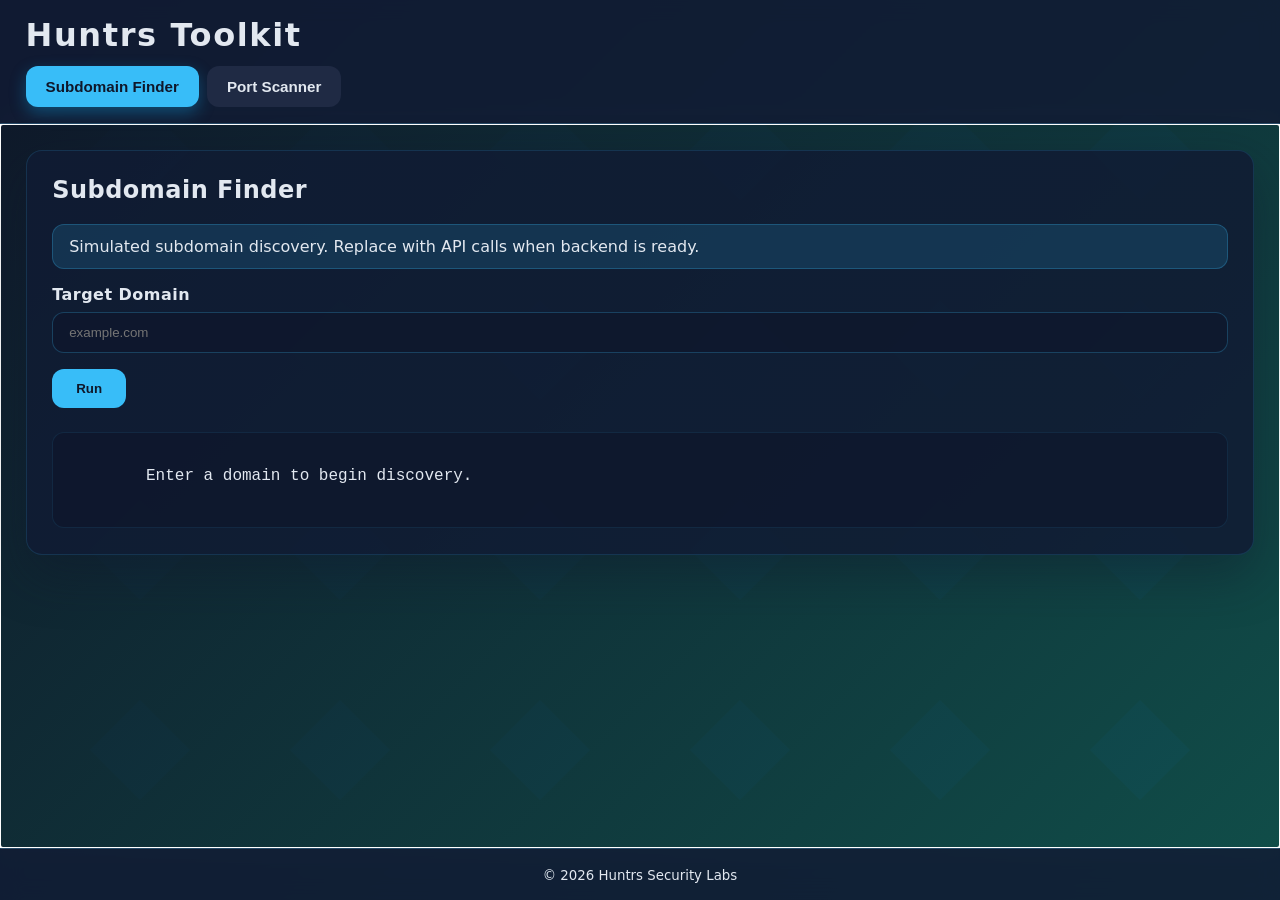
<file: frontend/index.html>
<!DOCTYPE html>
<html lang="en">
<head>
    <meta charset="UTF-8">
    <meta name="viewport" content="width=device-width, initial-scale=1.0">
    <title>Huntrs Toolkit</title>
    <link rel="stylesheet" href="css/main.css">
</head>
<body>
    <div class="app">
        <header class="app__header">
            <h1 class="app__title">Huntrs Toolkit</h1>
            <nav class="app__nav" aria-label="Primary">
                <button class="nav__btn" data-view="subdomain" type="button">Subdomain Finder</button>
                <button class="nav__btn" data-view="scanner" type="button">Port Scanner</button>
            </nav>
        </header>
        <main id="main-content" class="app__main" tabindex="-1" aria-live="polite">
            <noscript>You need JavaScript enabled to use the toolkit.</noscript>
        </main>
        <footer class="app__footer">
            <small>&copy; <span id="current-year"></span> Huntrs Security Labs</small>
        </footer>
    </div>
    <template id="view-template"></template>
    <script type="module" src="js/main.js"></script>
</body>
</html>
</file>
<file: frontend/css/main.css>
/* Main layout styling for Huntrs modular frontend */
:root {
    color-scheme: dark;
    --bg: #0f172a;
    --surface: #111c34;
    --surface-alt: #1f2a44;
    --text: #e2e8f0;
    --accent: #38bdf8;
    --accent-hover: #0ea5e9;
    --danger: #f87171;
    font-family: "Inter", system-ui, -apple-system, BlinkMacSystemFont, "Segoe UI", sans-serif;
}

* {
    box-sizing: border-box;
}

body {
    margin: 0;
    min-height: 100vh;
    background: linear-gradient(135deg, rgba(15, 23, 42, 0.95), rgba(15, 118, 110, 0.6)), url("data:image/svg+xml,%3Csvg width='80' height='80' viewBox='0 0 80 80' xmlns='http://www.w3.org/2000/svg'%3E%3Cg fill='%23111c34' fill-opacity='0.6' fill-rule='evenodd'%3E%3Cpath d='M0 80h20L0 60zM80 0H60l20 20zM0 0v20L20 0zM80 80V60l-20 20z'/%3E%3C/g%3E%3C/svg%3E") center/200px;
    color: var(--text);
}

.app {
    display: grid;
    grid-template-rows: auto 1fr auto;
    min-height: 100vh;
}

.app__header,
.app__footer {
    background: rgba(17, 28, 52, 0.85);
    backdrop-filter: blur(10px);
    border-bottom: 1px solid rgba(56, 189, 248, 0.2);
    padding: 1rem clamp(1.5rem, 2vw, 3rem);
}

.app__footer {
    border-bottom: none;
    border-top: 1px solid rgba(56, 189, 248, 0.2);
    text-align: center;
}

.app__title {
    margin: 0 0 0.75rem;
    font-size: clamp(1.75rem, 2.5vw, 2.5rem);
    letter-spacing: 0.05em;
}

.app__nav {
    display: flex;
    gap: 0.5rem;
    flex-wrap: wrap;
}

.nav__btn {
    appearance: none;
    border: none;
    border-radius: 0.75rem;
    padding: 0.75rem 1.25rem;
    background: var(--surface-alt);
    color: inherit;
    font-size: 0.95rem;
    font-weight: 600;
    cursor: pointer;
    transition: transform 160ms ease, background 200ms ease, box-shadow 200ms ease;
}

.nav__btn:hover,
.nav__btn:focus {
    outline: none;
    background: var(--accent-hover);
    color: #0f172a;
    transform: translateY(-1px);
    box-shadow: 0 10px 20px rgba(14, 165, 233, 0.2);
}

.nav__btn.active {
    background: var(--accent);
    color: #0f172a;
    box-shadow: 0 6px 16px rgba(14, 165, 233, 0.35);
}

.app__main {
    padding: clamp(1.5rem, 2vw, 3rem);
}

.panel {
    background: rgba(17, 28, 52, 0.88);
    border: 1px solid rgba(56, 189, 248, 0.15);
    border-radius: 1rem;
    padding: clamp(1.25rem, 2vw, 2rem);
    box-shadow: 0 20px 50px rgba(15, 23, 42, 0.4);
}

.panel__title {
    margin-top: 0;
    font-size: 1.5rem;
    letter-spacing: 0.02em;
}

.form__group {
    display: flex;
    flex-direction: column;
    gap: 0.5rem;
    margin-bottom: 1rem;
}

.form__label {
    font-weight: 600;
    letter-spacing: 0.03em;
}

.form__input {
    padding: 0.75rem 1rem;
    border-radius: 0.75rem;
    border: 1px solid rgba(56, 189, 248, 0.25);
    background: rgba(15, 23, 42, 0.6);
    color: inherit;
}

.form__input:focus {
    outline: none;
    border-color: var(--accent);
    box-shadow: 0 0 0 3px rgba(56, 189, 248, 0.2);
}

.form__button {
    align-self: flex-start;
    padding: 0.75rem 1.5rem;
    border-radius: 0.75rem;
    border: none;
    background: var(--accent);
    color: #0f172a;
    font-weight: 700;
    cursor: pointer;
    transition: background 160ms ease, transform 160ms ease;
}

.form__button:hover,
.form__button:focus {
    outline: none;
    background: var(--accent-hover);
    transform: translateY(-1px);
}

.notice {
    padding: 0.75rem 1rem;
    border-radius: 0.75rem;
    background: rgba(56, 189, 248, 0.15);
    border: 1px solid rgba(56, 189, 248, 0.25);
}

.error {
    border-color: rgba(248, 113, 113, 0.4);
    background: rgba(248, 113, 113, 0.12);
    color: var(--danger);
}

.results {
    margin-top: 1.5rem;
    padding: 1rem;
    border-radius: 0.75rem;
    background: rgba(15, 23, 42, 0.6);
    border: 1px solid rgba(56, 189, 248, 0.1);
    min-height: 6rem;
    max-height: 22rem;
    overflow-y: auto;
    white-space: pre-wrap;
    font-family: "JetBrains Mono", SFMono-Regular, Menlo, Monaco, Consolas, "Liberation Mono", "Courier New", monospace;
}

.fade-enter {
    opacity: 0;
    transform: translateY(12px);
    transition: opacity 200ms ease, transform 220ms ease;
}

.fade-enter-active {
    opacity: 1;
    transform: translateY(0);
}
</file>
